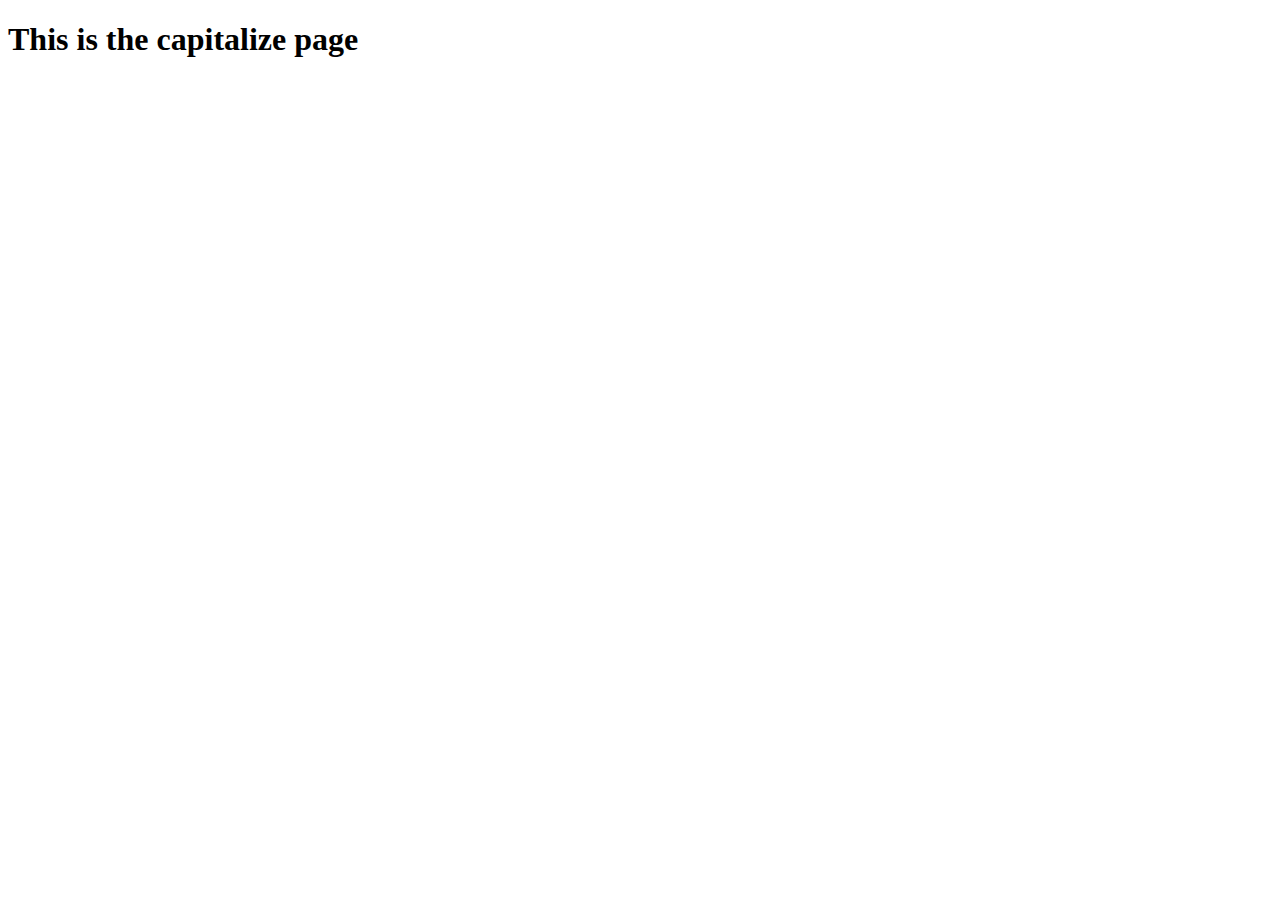
<file: src/main/resources/templates/capitalize.html>
<!doctype html>
<html lang="en">
<head>
    <meta charset="UTF-8">
    <meta name="viewport"
          content="width=device-width, user-scalable=no, initial-scale=1.0, maximum-scale=1.0, minimum-scale=1.0">
    <meta http-equiv="X-UA-Compatible" content="ie=edge">
    <title>Capitalize</title>
</head>
<body>
    <h1>This is the capitalize page</h1>
    <p th:text="${uppercase}"></p>

</body>
</html>
</file>
